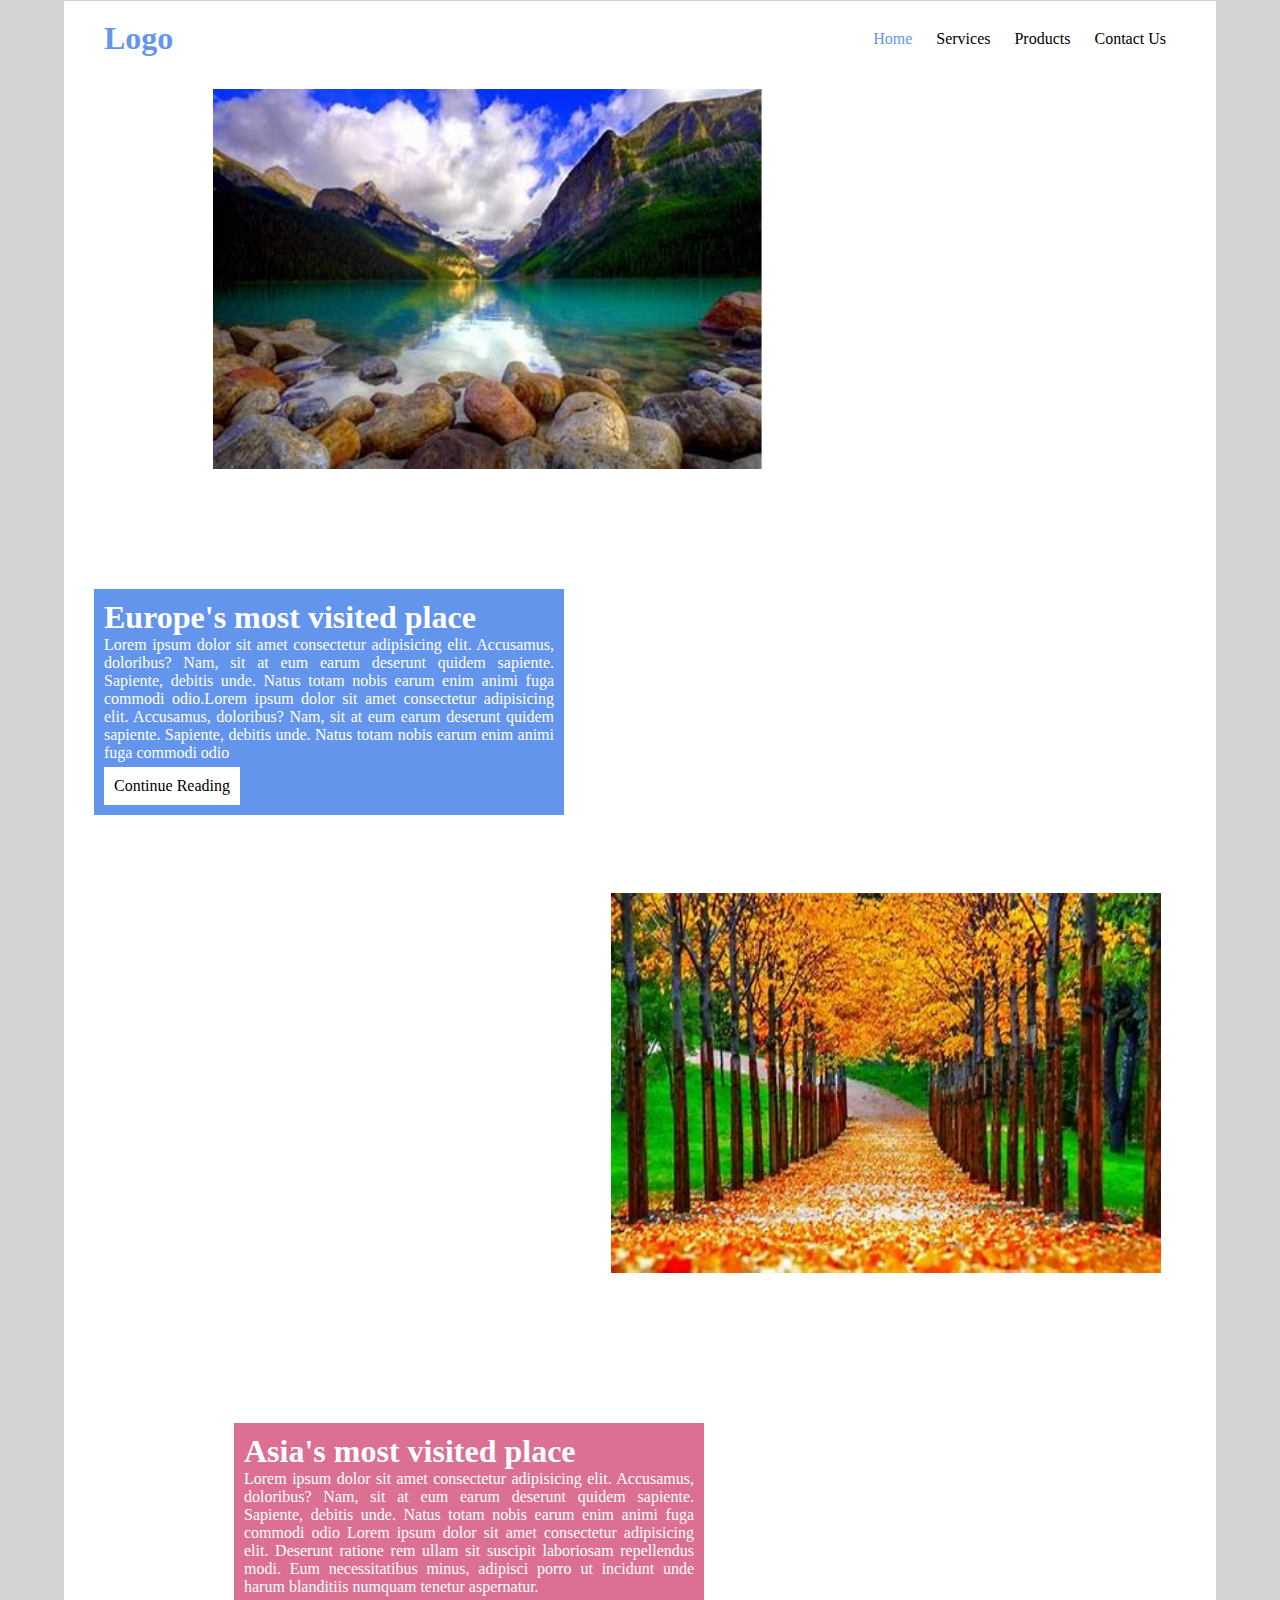
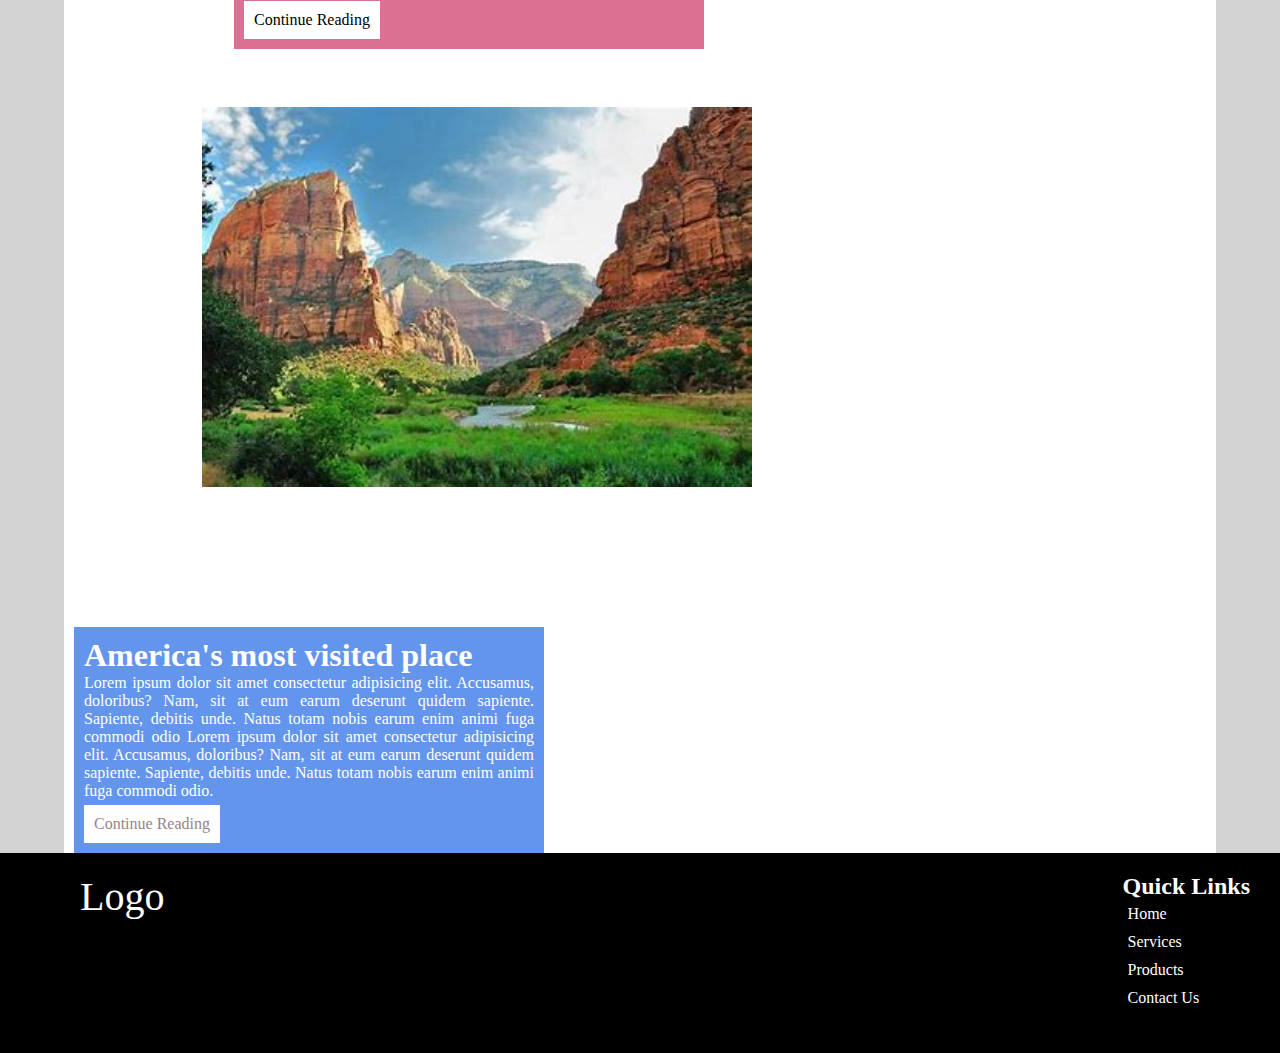
<file: index.html>
<!DOCTYPE html>
<html lang="en">
<head>
    <meta charset="UTF-8">
    <meta http-equiv="X-UA-Compatible" content="IE=edge">
    <meta name="viewport" content="width=device-width, initial-scale=1.0">
    <title>Layout design 2</title>
    <link rel="stylesheet" href="tourism.css">
</head>
<body>
    <main>
        <header>
            <div class="logo">
                <h1>Logo</h1>
            </div>
            <nav>
                <ul>
                    <li><a href="#" class="active">Home</a></li>
        <li><a href="#">Services</a></li>
        <li><a href="#">Products</a></li>
        <li><a href="#">Contact Us</a></li>
                </ul>
            </nav>
            
        </header>
        <section class="europe">
            
            <img src="nature2.jpg" alt="">
            <div>
                <h1>Europe's most visited place</h1>
                                    
                <p> 
                    Lorem ipsum dolor sit amet consectetur adipisicing elit. Accusamus, doloribus? Nam, sit at eum earum deserunt quidem sapiente. Sapiente, debitis unde. Natus totam nobis earum enim animi fuga commodi odio.Lorem ipsum dolor sit amet consectetur adipisicing elit. Accusamus, doloribus? Nam, sit at eum earum deserunt quidem sapiente. Sapiente, debitis unde. Natus totam nobis earum enim animi fuga commodi odio</p>
           <a href="#">Continue Reading</a>
            </div>
        </section>
        <div class="clear">

        </div>
        <section class="asia">
            <img src="nature3.jpg" alt="">
            <div>
                <h1>Asia's most visited place</h1>
                <p>Lorem ipsum dolor sit amet consectetur adipisicing elit. Accusamus, doloribus? Nam, sit at eum earum deserunt quidem sapiente. Sapiente, debitis unde. Natus totam nobis earum enim animi fuga commodi odio Lorem ipsum dolor sit amet consectetur adipisicing elit. Deserunt ratione rem ullam sit suscipit laboriosam repellendus modi. Eum necessitatibus minus, adipisci porro ut incidunt unde harum blanditiis numquam tenetur aspernatur.</p>
           <a href="#">Continue Reading</a>
            </div>
        </section>
        <div class="clear">

        </div>
        <section class="america">
            <img src="nature4.jpg" alt="">
            <div>
                <h1>America's most visited place</h1>
                <p>Lorem ipsum dolor sit amet consectetur adipisicing elit. Accusamus, doloribus? Nam, sit at eum earum deserunt quidem sapiente. Sapiente, debitis unde. Natus totam nobis earum enim animi fuga commodi odio Lorem ipsum dolor sit amet consectetur adipisicing elit. Accusamus, doloribus? Nam, sit at eum earum deserunt quidem sapiente. Sapiente, debitis unde. Natus totam nobis earum enim animi fuga commodi odio.</p>
           <a href="#">Continue Reading</a>
            </div>
        </section>
        <div class="clear">

        </div>
    </main>
    <footer>
        <div class="logo2">Logo</div>
        <div>
            <h2>Quick Links</h2>
            <ul>
                <li><a href="#">Home</a></li>
    <li><a href="#">Services</a></li>
    <li><a href="#">Products</a></li>
    <li><a href="#">Contact Us</a></li>
            </ul>
        </div>
    </footer>
</body>
</html>
</file>
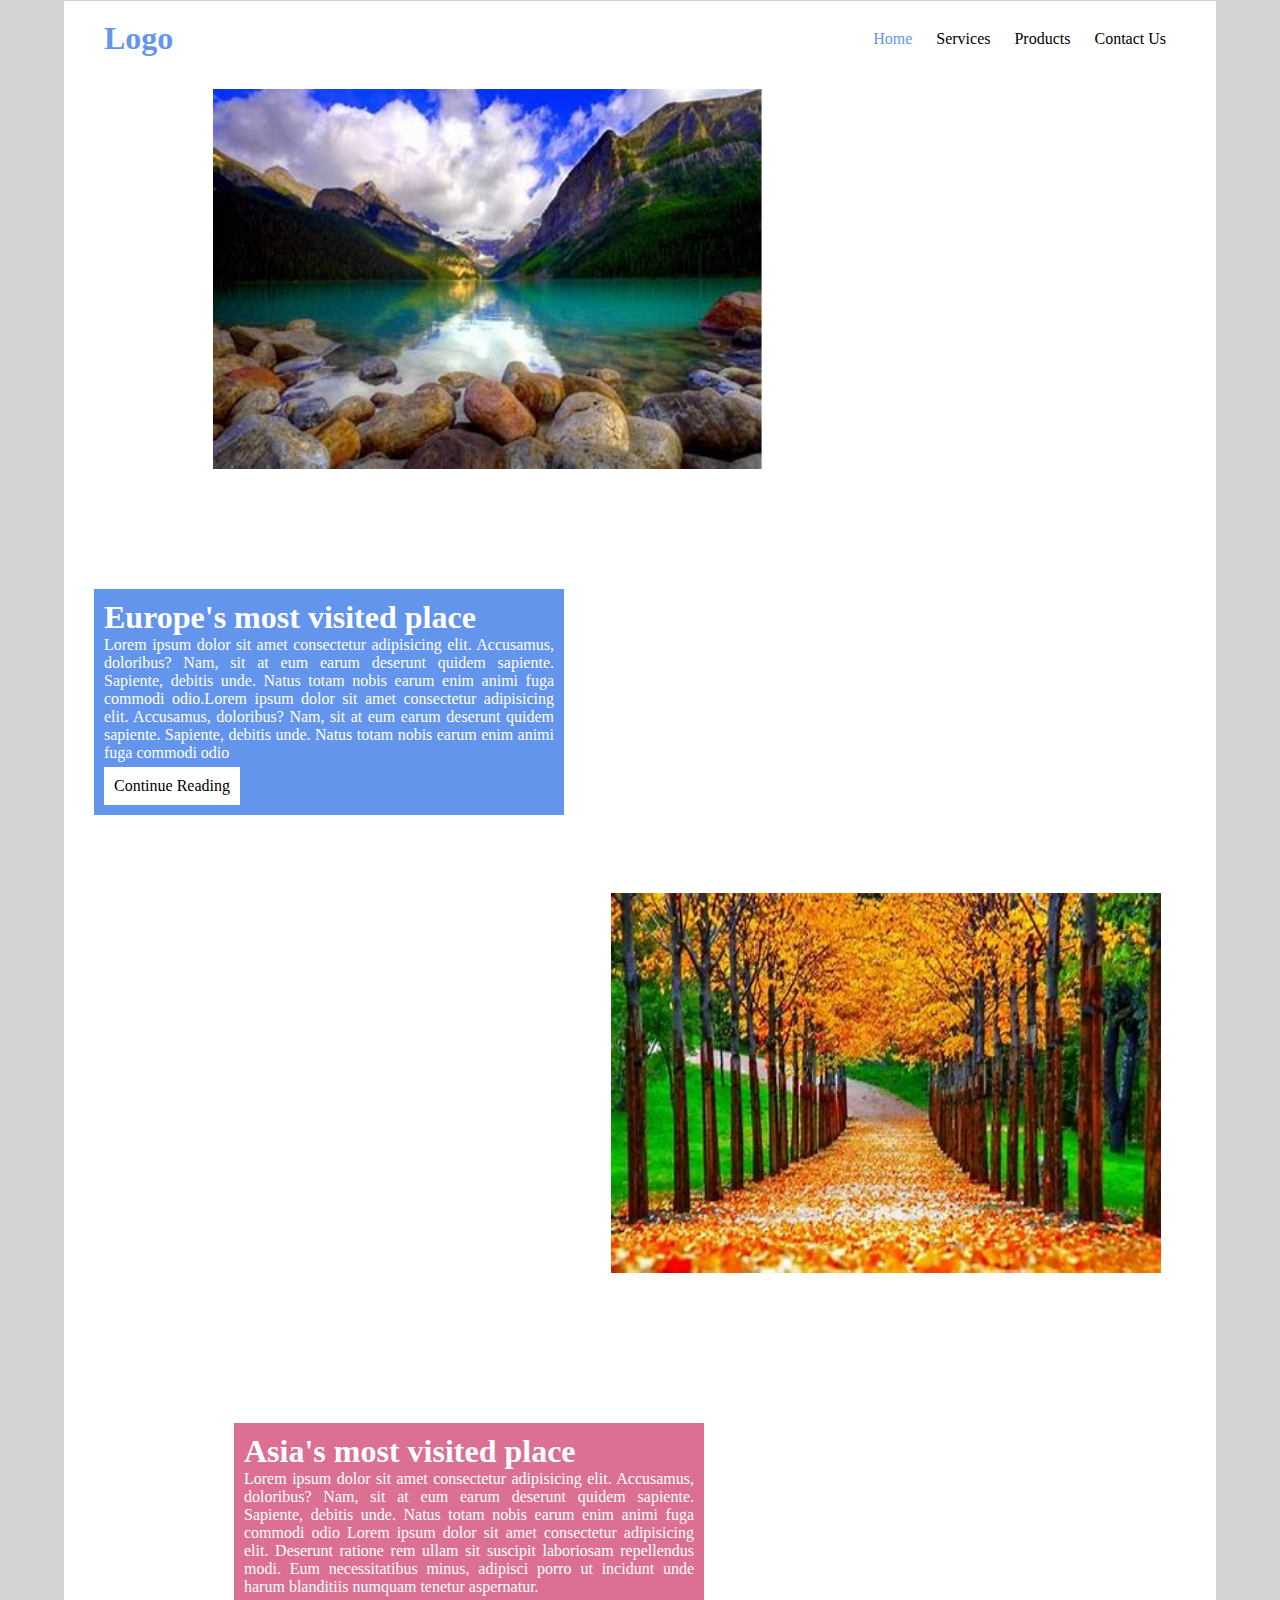
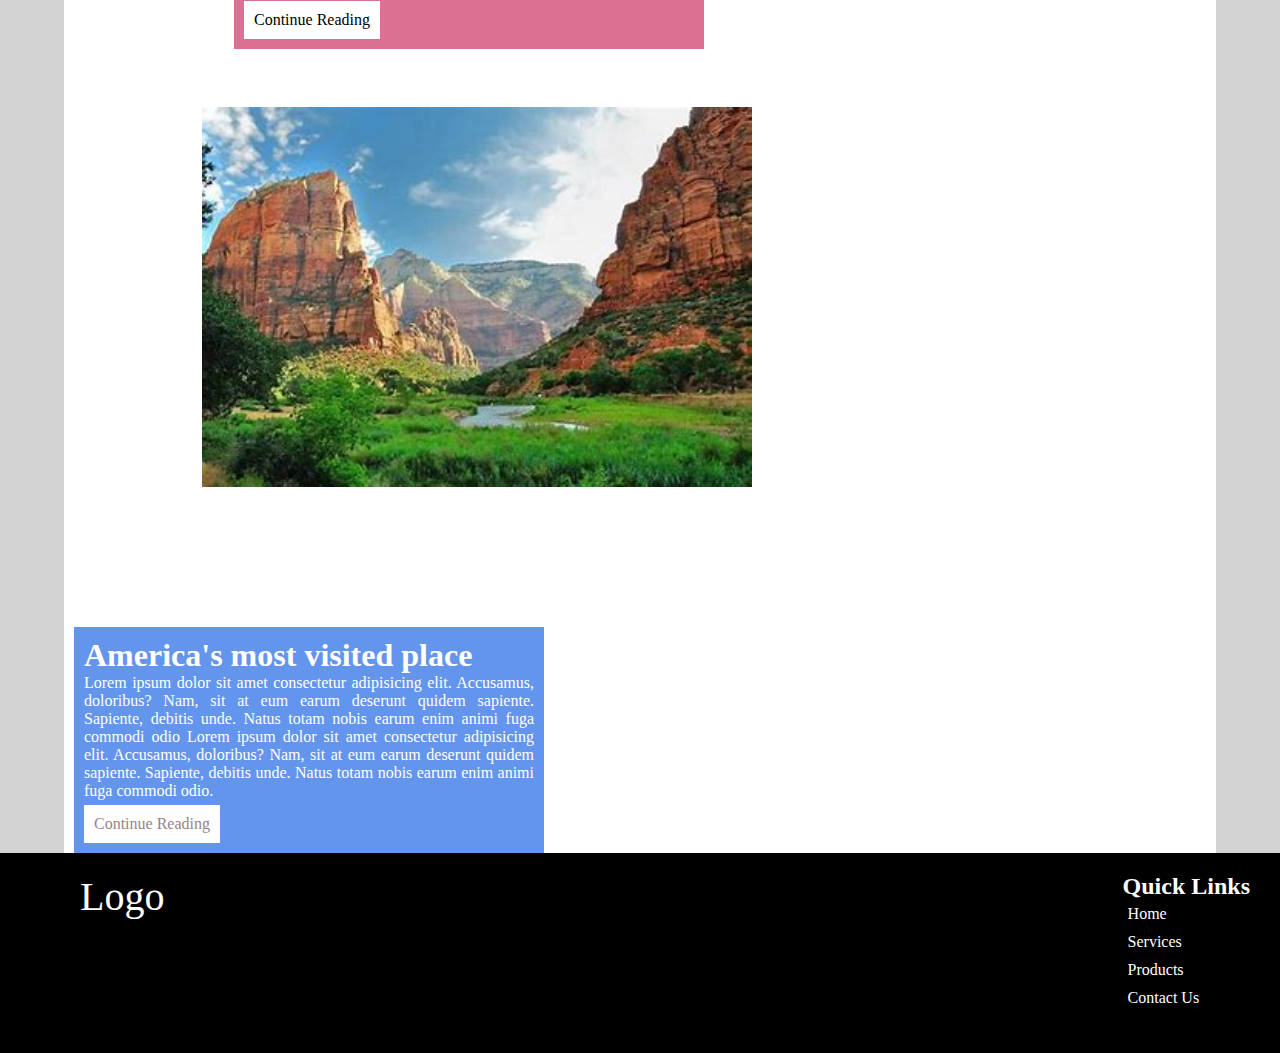
<file: tourism.html>
<!DOCTYPE html>
<html lang="en">
<head>
    <meta charset="UTF-8">
    <meta http-equiv="X-UA-Compatible" content="IE=edge">
    <meta name="viewport" content="width=device-width, initial-scale=1.0">
    <title>Layout design 2</title>
    <link rel="stylesheet" href="tourism.css">
</head>
<body>
    <main>
        <header>
            <div class="logo">
                <h1>Logo</h1>
            </div>
            <nav>
                <ul>
                    <li><a href="#" class="active">Home</a></li>
        <li><a href="#">Services</a></li>
        <li><a href="#">Products</a></li>
        <li><a href="#">Contact Us</a></li>
                </ul>
            </nav>
            
        </header>
        <section class="europe">
            
            <img src="nature2.jpg" alt="">
            <div>
                <h1>Europe's most visited place</h1>
                                    
                <p> 
                    Lorem ipsum dolor sit amet consectetur adipisicing elit. Accusamus, doloribus? Nam, sit at eum earum deserunt quidem sapiente. Sapiente, debitis unde. Natus totam nobis earum enim animi fuga commodi odio.Lorem ipsum dolor sit amet consectetur adipisicing elit. Accusamus, doloribus? Nam, sit at eum earum deserunt quidem sapiente. Sapiente, debitis unde. Natus totam nobis earum enim animi fuga commodi odio</p>
           <a href="#">Continue Reading</a>
            </div>
        </section>
        <div class="clear">

        </div>
        <section class="asia">
            <img src="nature3.jpg" alt="">
            <div>
                <h1>Asia's most visited place</h1>
                <p>Lorem ipsum dolor sit amet consectetur adipisicing elit. Accusamus, doloribus? Nam, sit at eum earum deserunt quidem sapiente. Sapiente, debitis unde. Natus totam nobis earum enim animi fuga commodi odio Lorem ipsum dolor sit amet consectetur adipisicing elit. Deserunt ratione rem ullam sit suscipit laboriosam repellendus modi. Eum necessitatibus minus, adipisci porro ut incidunt unde harum blanditiis numquam tenetur aspernatur.</p>
           <a href="#">Continue Reading</a>
            </div>
        </section>
        <div class="clear">

        </div>
        <section class="america">
            <img src="nature4.jpg" alt="">
            <div>
                <h1>America's most visited place</h1>
                <p>Lorem ipsum dolor sit amet consectetur adipisicing elit. Accusamus, doloribus? Nam, sit at eum earum deserunt quidem sapiente. Sapiente, debitis unde. Natus totam nobis earum enim animi fuga commodi odio Lorem ipsum dolor sit amet consectetur adipisicing elit. Accusamus, doloribus? Nam, sit at eum earum deserunt quidem sapiente. Sapiente, debitis unde. Natus totam nobis earum enim animi fuga commodi odio.</p>
           <a href="#">Continue Reading</a>
            </div>
        </section>
        <div class="clear">

        </div>
    </main>
    <footer>
        <div class="logo2">Logo</div>
        <div>
            <h2>Quick Links</h2>
            <ul>
                <li><a href="#">Home</a></li>
    <li><a href="#">Services</a></li>
    <li><a href="#">Products</a></li>
    <li><a href="#">Contact Us</a></li>
            </ul>
        </div>
    </footer>
</body>
</html>
</file>
<file: tourism.css>
* {
    margin:0px;
    padding:0px;
}


main {
    width:90%;
    margin:0px auto;
    background-color: white;
}

header {
border-bottom: 1px solid lightgray;
}

header .logo {
    color:cornflowerblue;
    float: left;
    padding:20px 40px;
}

header nav {
    float: right;
}

.clear {
    clear:both;
}
nav ul {
    padding:30px 40px;
}

nav ul li {
list-style-type: none;
display: inline;
}

nav ul li a {
    text-decoration: none;
    color:black;
   padding:10px; 
}



.active {
    color:cornflowerblue;
}

nav ul li a:hover {
    color:cornflowerblue;
    border-bottom: 1px solid cornflowerblue;
}
body {
    background-color: lightgray;
}
.europe img {
   float:left;
   width:550px;
   height: 380px;
   margin-top:68px;

}
.europe , .asia{
    padding:20px 20px;
}

.europe div {
    background-color: cornflowerblue;
    color: white;
    margin-top:120px;
    margin-left: 10px;
    float:left;
    width:450px;
    text-align: justify;
    padding: 10px;
}

.europe div a{
  display:inline-block;
  padding: 10px;
  background-color: white;
  text-decoration: none;
  margin-top: 5px;
  color:black;
}

.asia img {
    float:right;
    width:550px;
   height: 380px;
   margin-top:58px;
   margin-right: 35px;

} 

.asia div {
    background-color: palevioletred;
    color: white;
    margin-top:150px;
    margin-left: 150px;
    float:left;
    width:450px;
    text-align: justify;
    padding: 10px;
}
.asia div a{
    display:inline-block;
    padding: 10px;
    background-color: white;
    text-decoration: none;
    margin-top: 5px;
    color:black;
  }

  .america img {
    float:left;
    width:550px;
   height: 380px;
   margin-top:58px;
   margin-left: 12%;

  }

  .america div {
    background-color: cornflowerblue;
    color: white;
    margin-top:140px;
    margin-left: 10px;
    float:left;
    width:450px;
    text-align: justify;
    padding: 10px;
}

.america div a{
    display:inline-block;
    padding: 10px;
    background-color: white;
    text-decoration: none;
    margin-top: 5px;
    color:rgb(151, 132, 132);
  }

  footer {
      background-color: black;
      height:200px;
  }

  .logo2 {
      color:white;
      font-size: 40px;
      float: left;
      padding:20px 80px;
  }

  footer div {
      float:right;
      color:white;
      padding:20px 30px;

  }
footer div ul li {
    list-style-type: none;
    padding:5px;
}

footer div ul li a {
    text-decoration: none;
    color:white;
}

footer div ul li a:hover {
    color:cornflowerblue;
}
</file>
